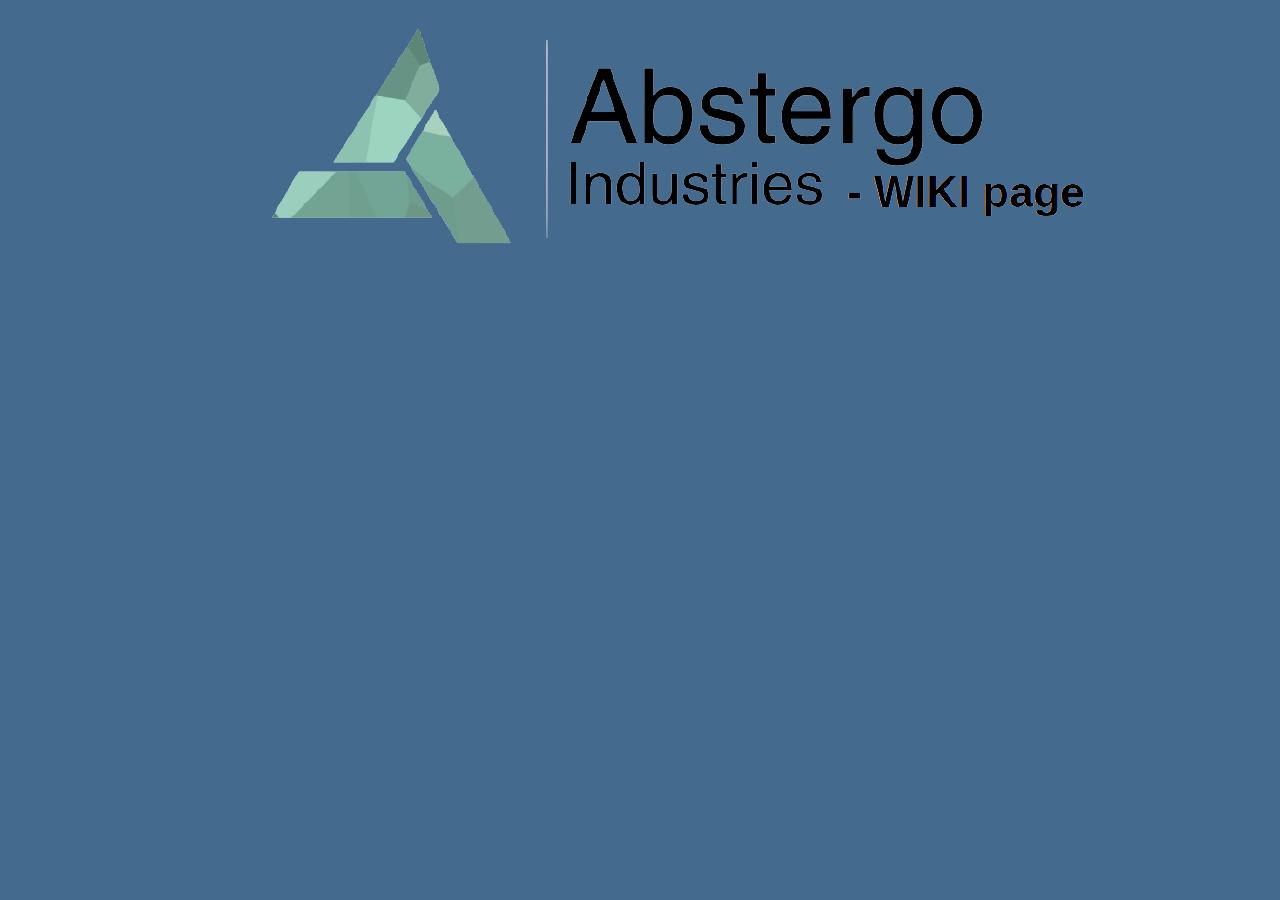
<file: Wiki/index.html>
<!DOCTYPE html>
<html lang="fr" dir="ltr">
    <head>
        <meta charset="utf-8">
        <title>Abstergo - WIKI</title>
        <link rel="icon" href="./ressource/img/favicon.ico" type="image/x-icon">

        <link rel="stylesheet" href="./ressource/css/master.css">
    </head>
    <body>
        <head>
            <img src="./ressource/img/Abstergo-title.png" alt="Site wiki"> 
		</head>

        <main>
            <!-- text -->
        </main>
    </body>

</html>
</file>
<file: Wiki/ressource/css/master.css>
body
{
background-color: #446B8E;
}

img {
	display: block;
    margin-left: auto;
    margin-right: auto
}
</file>
